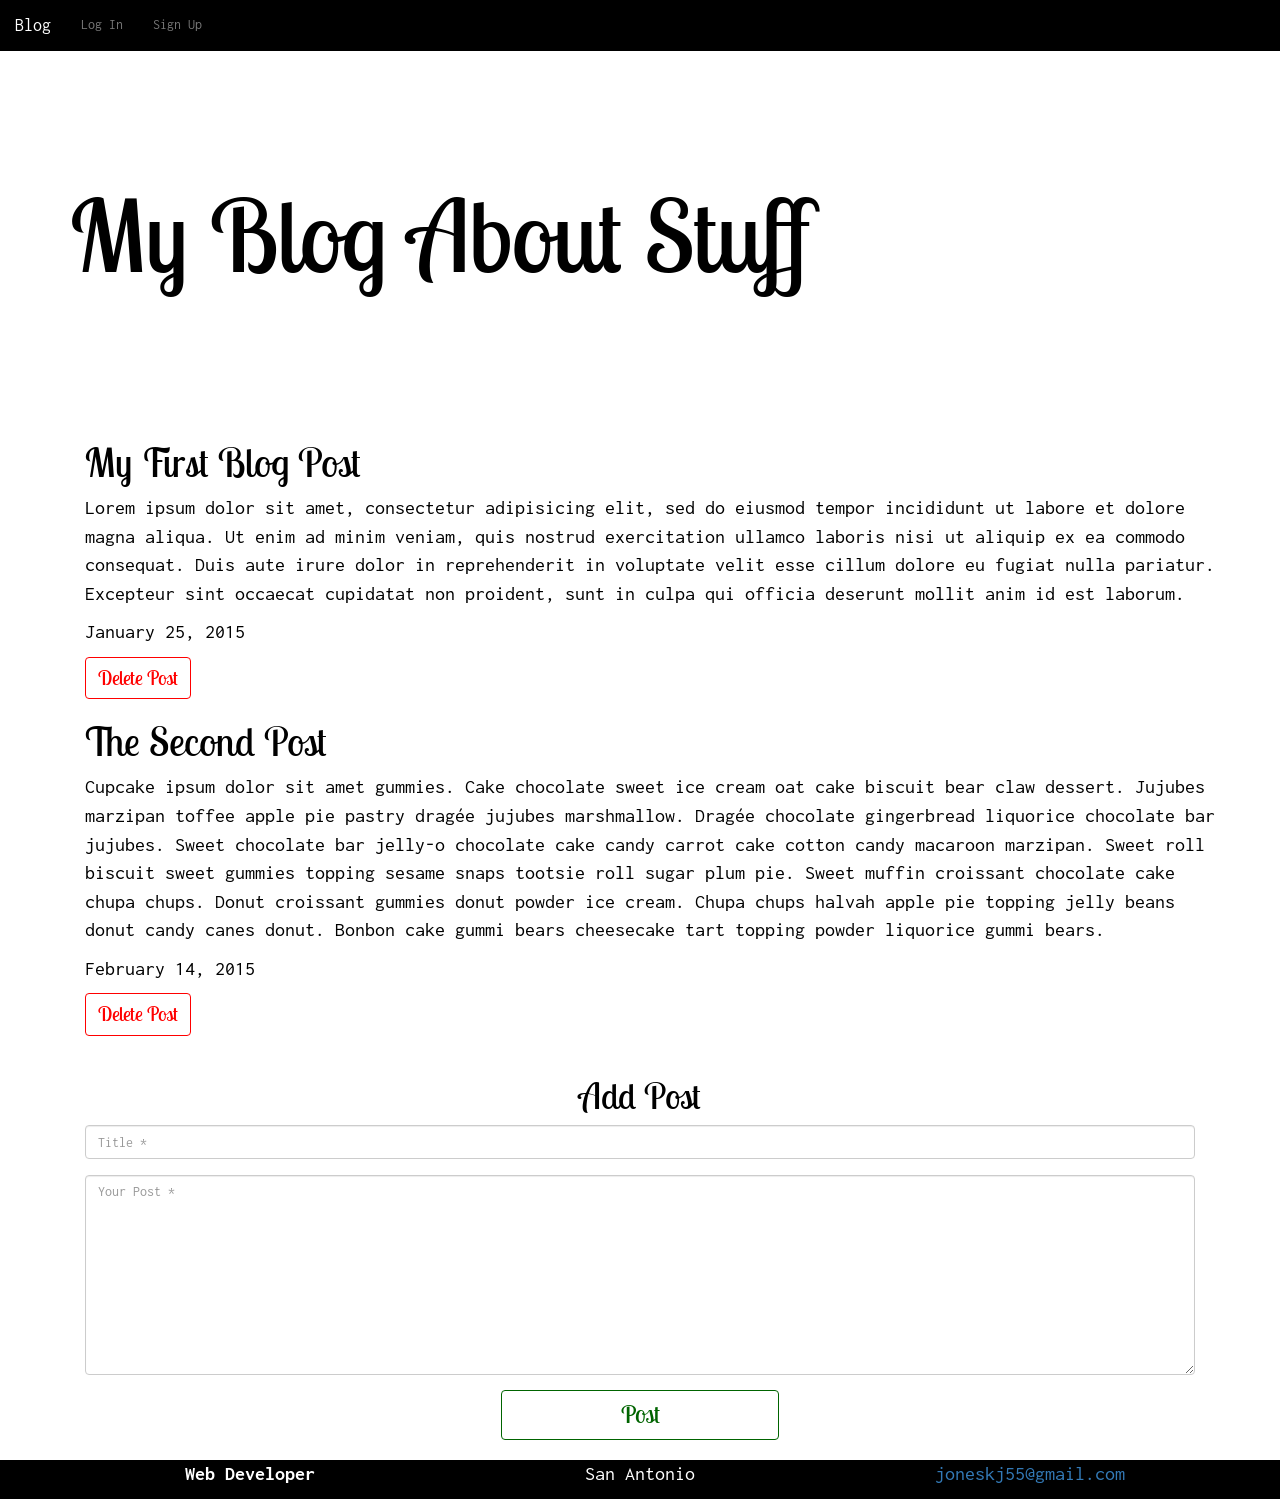
<file: index.html>
<!DOCTYPE html>
<html lang="en">
<head>
    <meta charset="UTF-8">
    <meta name="viewport" content="width=device-width,height=device-height,initial-scale=1.0"/>
    <link rel="stylesheet" href="https://maxcdn.bootstrapcdn.com/bootstrap/3.3.7/css/bootstrap.min.css"
          integrity="sha384-BVYiiSIFeK1dGmJRAkycuHAHRg32OmUcww7on3RYdg4Va+PmSTsz/K68vbdEjh4u" crossorigin="anonymous">
    <link rel="icon" type="image/x-icon" href="../../img/kj-favicon.ico">
    <title>Ajax Blog</title>
    <link rel="stylesheet" href="css/blog.css">
</head>
<body>
<nav id="nav-bar" class="navbar navbar-default navbar-custom navbar-fixed-top affix-top">
    <div class="container-fluid">
        <!-- Brand and toggle get grouped for better mobile display -->
        <div class="navbar-header">
            <button type="button" class="navbar-toggle collapsed" data-toggle="collapse"
                    data-target="#bs-example-navbar-collapse-1" aria-expanded="false">
                <span class="icon-bar"></span>
                <span class="icon-bar"></span>
            </button>
            <a id="nav-title" class="navbar-brand" href="#welcome-info">Blog</a>
        </div>
        <!-- Collect the nav links, forms, and other content for toggling -->
        <div class="collapse navbar-collapse" id="bs-example-navbar-collapse-1">
            <ul class="nav navbar-nav">
                <li><a id="log-in" href="#">Log In</a></li>
                <li><a id="sign-up" href="#">Sign Up</a></li>
            </ul>
        </div><!-- /.navbar-collapse -->
    </div><!-- /.container-fluid -->
</nav>
<div class="container">
    <br><br><br><br><br><br><br><br>
    <h1 id="main-title">My Blog About Stuff</h1><br><br><br><br><br><br>
    <main id="posts" class="container"></main>
</div>
<br>
<div class="container" id="blog-form">
    <h1 class="text-center" id="add-post">Add Post</h1>
    <div class="col-lg-12">
        <div class="row">
            <div class="col-md-12">
                <div class="form-group">
                    <input name="your-name" type="text" class="form-control" placeholder="Title *" id="name" required=""
                           data-validation-required-message="Please enter your name.">
                    <p class="help-block text-danger"></p>
                </div>
            </div>
            <div class="col-md-12">
            </div>
            <div class="col-md-12">
                <div class="form-group">
                            <textarea name="your-post" class="form-control" placeholder="Your Post *" id="post"
                                      required=""
                                      data-validation-required-message="Please enter a message."></textarea>
                    <p class="help-block text-danger"></p>
                </div>
            </div>
            <div class="clearfix"></div>
            <div class="col-lg-12 text-center">
                <div id="success"></div>
                <button id="post-btn" type="submit" class="btn btn-xl">Post</button>
            </div>
        </div>
    </div>
</div>
<br>
<div id="footerwrap">
    <div class="container">
        <div class="row centered">
            <div class="col-lg-4 text-center">
                <p><b>Web Developer</b></p>
            </div>
            <div class="col-lg-4 text-center">
                <p>San Antonio</p>
            </div>
            <div class="col-lg-4 text-center">
                <a href="mailto:joneskj55@gmail.com" target="_top"><p>joneskj55@gmail.com</p></a>
            </div>
        </div>
    </div>
</div>
<script src="https://ajax.googleapis.com/ajax/libs/jquery/3.5.1/jquery.min.js"></script>
<script src="js/blog.js"></script>
</body>
</html>
</file>
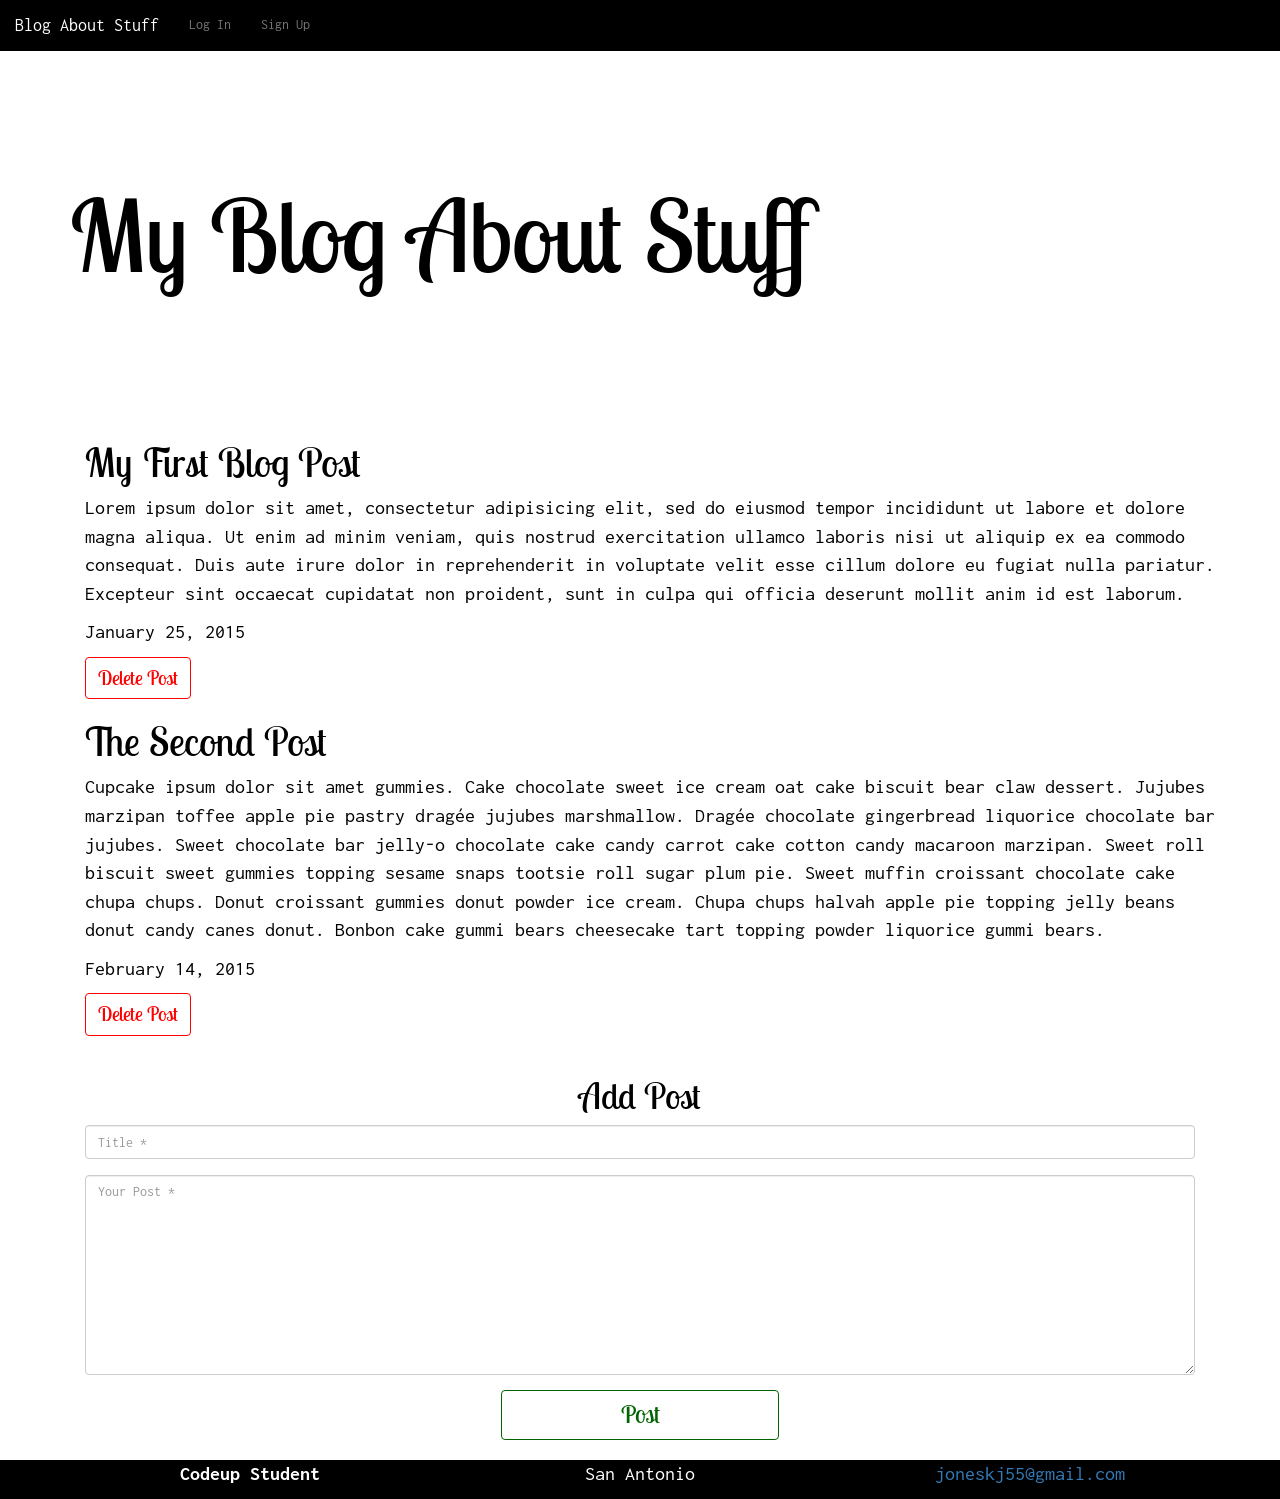
<file: ajax_blog.html>
<!DOCTYPE html>
<html lang="en">
<head>
    <meta charset="UTF-8">
    <link rel="stylesheet" href="https://maxcdn.bootstrapcdn.com/bootstrap/3.3.7/css/bootstrap.min.css"
          integrity="sha384-BVYiiSIFeK1dGmJRAkycuHAHRg32OmUcww7on3RYdg4Va+PmSTsz/K68vbdEjh4u" crossorigin="anonymous">
    <link rel="stylesheet" href="css/blog.css">
    <title>Ajax Blog</title>
</head>
<body>
<nav id="nav-bar" class="navbar navbar-default navbar-custom navbar-fixed-top affix-top">
    <div class="container-fluid">
        <!-- Brand and toggle get grouped for better mobile display -->
        <div class="navbar-header">
            <button type="button" class="navbar-toggle collapsed" data-toggle="collapse"
                    data-target="#bs-example-navbar-collapse-1" aria-expanded="false">
                <span class="icon-bar"></span>
                <span class="icon-bar"></span>
            </button>
            <a id="nav-title" class="navbar-brand" href="#welcome-info">Blog About Stuff</a>
        </div>
        <!-- Collect the nav links, forms, and other content for toggling -->
        <div class="collapse navbar-collapse" id="bs-example-navbar-collapse-1">
            <ul class="nav navbar-nav">
                <li><a id="log-in" href="#">Log In</a></li>
                <li><a id="sign-up" href="#">Sign Up</a></li>
            </ul>
        </div><!-- /.navbar-collapse -->
    </div><!-- /.container-fluid -->
</nav>
<div class="container">
    <br><br><br><br><br><br><br><br>
    <h1 id="main-title">My Blog About Stuff</h1><br><br><br><br><br><br>
    <main id="posts" class="container"></main>
</div>
<br>
<div class="container" id="blog-form">
    <h1 class="text-center" id="add-post">Add Post</h1>
    <div class="col-lg-12">
        <div class="row">
            <div class="col-md-12">
                <div class="form-group">
                    <input name="your-name" type="text" class="form-control" placeholder="Title *" id="name" required=""
                           data-validation-required-message="Please enter your name.">
                    <p class="help-block text-danger"></p>
                </div>
            </div>
            <div class="col-md-12">
            </div>
            <div class="col-md-12">
                <div class="form-group">
                            <textarea name="your-post" class="form-control" placeholder="Your Post *" id="post"
                                      required=""
                                      data-validation-required-message="Please enter a message."></textarea>
                    <p class="help-block text-danger"></p>
                </div>
            </div>
            <div class="clearfix"></div>
            <div class="col-lg-12 text-center">
                <div id="success"></div>
                <button id="post-btn" type="submit" class="btn btn-xl">Post</button>
            </div>
        </div>
    </div>
</div>
<br>
<div id="footerwrap">
    <div class="container">
        <div class="row centered">
            <div class="col-lg-4 text-center">
                <p><b>Codeup Student</b></p>
            </div>
            <div class="col-lg-4 text-center">
                <p>San Antonio</p>
            </div>
            <div class="col-lg-4 text-center">
                <a href="mailto:joneskj55@gmail.com" target="_top"><p>joneskj55@gmail.com</p></a>
            </div>
        </div>
    </div>
</div>
<script src="https://ajax.googleapis.com/ajax/libs/jquery/2.1.3/jquery.min.js"></script>
<script src="js/blog.js"></script>
</body>
</html>
</file>
<file: css/blog.css>
@import url('https://fonts.googleapis.com/css?family=Inconsolata');
@import url('https://fonts.googleapis.com/css?family=Lobster+Two');

body {
    background-color: white;
    color: black;
    background-image: url(https://static.pexels.com/photos/230755/pexels-photo-230755.jpeg);
    background-repeat: no-repeat;
    background-attachment: fixed;
    max-width: inherit;
    /*height: 677px;*/
    background-size: cover;
}

#nav-bar {
    border-color: transparent;
    background-color: black;
    font-family: 'Inconsolata', monospace;
    text-align: center;
}

#nav-title {
    color: white;
}

#main-title {
    font-family: 'Lobster Two', cursive;
    font-size: 100px;
}

p {
    font-family: 'Inconsolata', monospace;
    font-size: 20px;
}

h3 {
    font-family: 'Lobster Two', cursive;
    font-size: 40px;
}

#post {
    height: 200px;
}

#add-post {
    font-family: 'Lobster Two', cursive;
}

input {
    font-family: 'Inconsolata', monospace;
}

textarea {
    font-family: 'Inconsolata', monospace;
}

#post-btn {
    font-family: 'Lobster Two', cursive;
    background-color: transparent;
    font-size: 25px;
    border: 1px solid darkgreen;
    color: darkgreen;
    width: 25%;
    /*text-align: center;*/
}

#remove-post {
    font-family: 'Lobster Two', cursive;
    background-color: transparent;
    font-size: 20px;
    border: 1px solid red;
    color: red;
}

#footerwrap {
    background-color: black;
    color: white;
}
</file>
